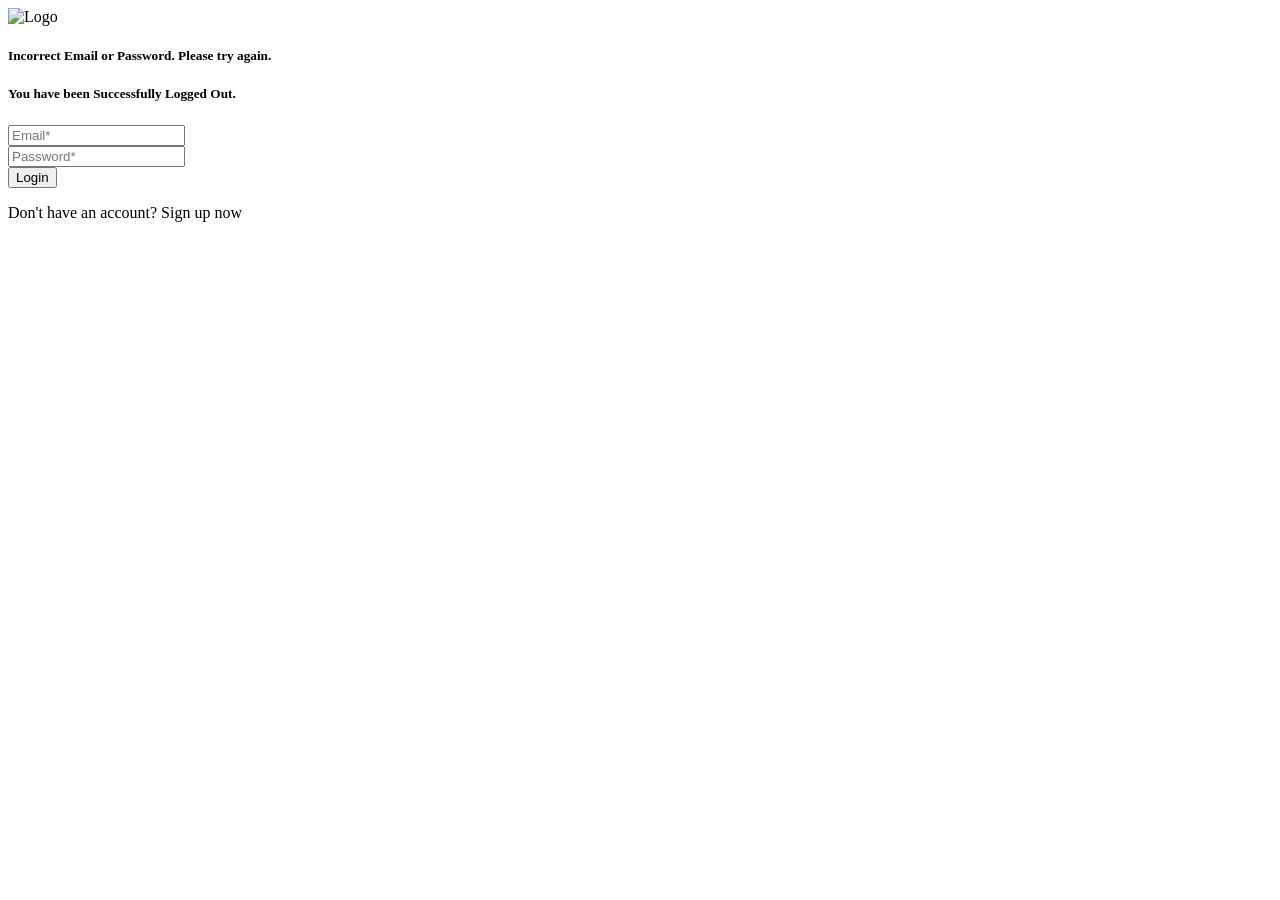
<file: SPEECHEMOTIONRECOGNITIONSYSTEM/src/main/resources/templates/login.html>
<!DOCTYPE html>
<html lang="en">

<head>
    <!-- ========== Meta Tags ========== -->
    <meta charset="utf-8">
    <meta http-equiv="X-UA-Compatible" content="IE=edge">
    <meta name="viewport" content="width=device-width, initial-scale=1">
    <meta name="description" content="Anada - Data Science & Analytics Template">

    <!-- ========== Page Title ========== -->
    <title>Anada - Data Science & Analytics Template</title>

    <!-- ========== Favicon Icon ========== -->
   <link rel="shortcut icon" th:href="@{assets/user/img/favicon.png}" type="image/x-icon">

    <!-- ========== Start Stylesheet ========== -->
    <link th:href="@{assets/user/css/bootstrap.min.css}" rel="stylesheet" />
    <link th:href="@{assets/user/css/font-awesome.min.css}" rel="stylesheet" />
    <link th:href="@{assets/user/css/themify-icons.css}" rel="stylesheet" />
    <link th:href="@{assets/user/css/flaticon-set.css}" rel="stylesheet" />
    <link th:href="@{assets/user/css/magnific-popup.css}" rel="stylesheet" />
    <link th:href="@{assets/user/css/owl.carousel.min.css}" rel="stylesheet" />
    <link th:href="@{assets/user/css/owl.theme.default.min.css}" rel="stylesheet" />
    <link th:href="@{assets/user/css/animate.css}" rel="stylesheet" />
    <link th:href="@{assets/user/css/bootsnav.css}" rel="stylesheet" />
    <link th:href="@{assets/user/css/style.css}" rel="stylesheet">
    <link th:href="@{assets/user/css/responsive.css}" rel="stylesheet" />
    <!-- ========== End Stylesheet ========== -->

    <!-- HTML5 shim and Respond.js for IE8 support of HTML5 elements and media queries -->
    <!-- WARNING: Respond.js doesn't work if you view the page via file:// -->
    <!--[if lt IE 9]>
      <script src="assets/js/html5/html5shiv.min.js"></script>
      <script src="assets/js/html5/respond.min.js"></script>
    <![endif]-->

    <!-- ========== Google Fonts ========== -->
    <link href="https://fonts.googleapis.com/css2?family=Nunito:wght@200;300;400;600;700;800&display=swap" rel="stylesheet">

</head>

<body class="bg-gradient">

    <!-- Start Login 
    ============================================= -->
    <div class="login-area">
        <div class="container">
            <div class="row">
                <div class="col-lg-4 offset-lg-4">
                    <div class="login-box">
                        <div class="login">
                            <div class="content">
                                <a th:href="@{'/'}"><img th:src="@{assets/user/img/logo.png}" alt="Logo"></a>
                                <form action="userLogin"  method="post">
                        <th:block th:if="${param.error}">
								<h5 class="fw-bold text-danger text-center" id="errorMessage">
									Incorrect Email or Password. Please try again.
									</h6>
							</th:block>
							<th:block th:if="${param.logout}">
								<h5 class="fw-bold text-danger text-center" id="logoutMessage">
									You have been Successfully Logged Out.
									</h6>
							</th:block>
                                    <div class="row">
                                        <div class="col-lg-12 col-md-12">
                                            <div class="form-group">
                                                <i class="fas fa-envelope-open"></i> <input name="username" class="form-control" placeholder="Email*" type="email" required>
                                            </div>
                                        </div>
                                    </div>
                                    <div class="row">
                                        <div class="col-lg-12 col-md-12">
                                            <div class="form-group">
                                                <i class="fas fa-lock"></i> <input class="form-control" name="password" placeholder="Password*" type="password" required>
                                            </div>
                                        </div>
                                    </div>
                                    <div class="col-lg-12 col-md-12">
                                        <div class="row">
                                            <button type="submit">
                                                Login
                                            </button>
                                        </div>
                                    </div>
                                </form>
                                <div class="sign-up">
                                    <p>
                                        Don't have an account? <a th:href="@{'/signup'}">Sign up now</a>
                                    </p>
                                </div>
                            </div>
                        </div>
                    </div>
                </div>
            </div>
        </div>
    </div>
    <!-- End Login -->

    <script th:src="@{assets/user/js/jquery-1.12.4.min.js}"></script>
    <script th:src="@{assets/user/js/popper.min.js}"></script>
    <script th:src="@{assets/user/js/bootstrap.min.js}"></script>
    <script th:src="@{assets/user/js/equal-height.min.js}"></script>
    <script th:src="@{assets/user/js/jquery.appear.js}"></script>
    <script th:src="@{assets/user/js/jquery.easing.min.js}"></script>
    <script th:src="@{assets/user/js/jquery.magnific-popup.min.js}"></script>
    <script th:src="@{assets/user/js/modernizr.custom.13711.js}"></script>
    <script th:src="@{assets/user/js/owl.carousel.min.js}"></script>
    <script th:src="@{assets/user/js/wow.min.js}"></script>
    <script th:src="@{assets/user/js/progress-bar.min.js}"></script>
    <script th:src="@{assets/user/js/isotope.pkgd.min.js}"></script>
    <script th:src="@{assets/user/js/imagesloaded.pkgd.min.js}"></script>
    <script th:src="@{assets/user/js/count-to.js}"></script>
    <script th:src="@{assets/user/js/YTPlayer.min.js}"></script>
    <script th:src="@{assets/user/js/circle-progress.js}"></script>
    <script th:src="@{assets/user/js/bootsnav.js}"></script>
    <script th:src="@{assets/user/js/main.js}"></script>

</body>
</html>
</file>
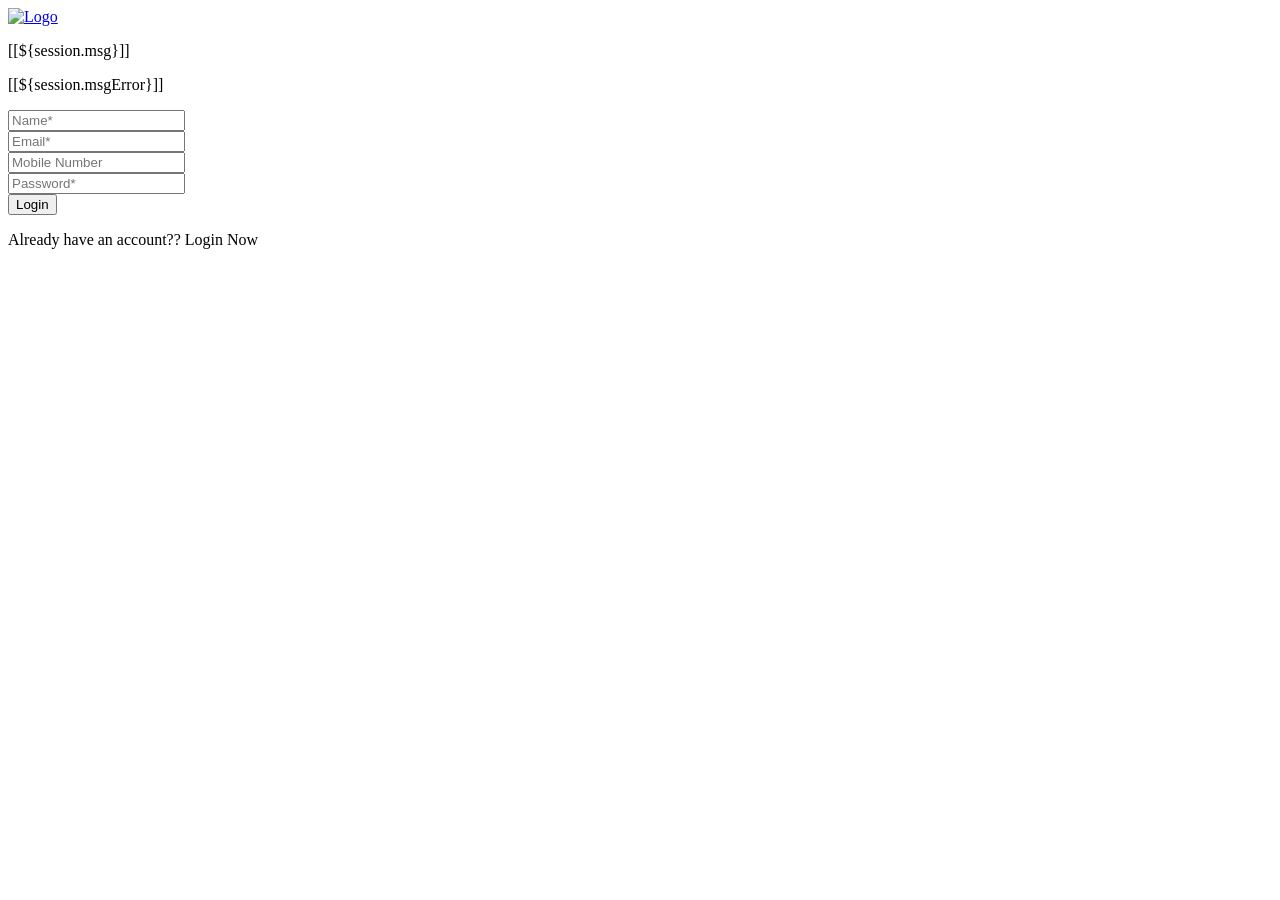
<file: SPEECHEMOTIONRECOGNITIONSYSTEM/src/main/resources/templates/register.html>
<!DOCTYPE html>
<html lang="en">

<head>
    <!-- ========== Meta Tags ========== -->
    <meta charset="utf-8">
    <meta http-equiv="X-UA-Compatible" content="IE=edge">
    <meta name="viewport" content="width=device-width, initial-scale=1">
    <meta name="description" content="Anada - Data Science & Analytics Template">

    <!-- ========== Page Title ========== -->
    <title>Anada - Data Science & Analytics Template</title>

       <link rel="shortcut icon" th:href="@{assets/user/img/favicon.png}" type="image/x-icon">

    <!-- ========== Start Stylesheet ========== -->
    <link th:href="@{assets/user/css/bootstrap.min.css}" rel="stylesheet" />
    <link th:href="@{assets/user/css/font-awesome.min.css}" rel="stylesheet" />
    <link th:href="@{assets/user/css/themify-icons.css}" rel="stylesheet" />
    <link th:href="@{assets/user/css/flaticon-set.css}" rel="stylesheet" />
    <link th:href="@{assets/user/css/magnific-popup.css}" rel="stylesheet" />
    <link th:href="@{assets/user/css/owl.carousel.min.css}" rel="stylesheet" />
    <link th:href="@{assets/user/css/owl.theme.default.min.css}" rel="stylesheet" />
    <link th:href="@{assets/user/css/animate.css}" rel="stylesheet" />
    <link th:href="@{assets/user/css/bootsnav.css}" rel="stylesheet" />
    <link th:href="@{assets/user/css/style.css}" rel="stylesheet">
    <link th:href="@{assets/user/css/responsive.css}" rel="stylesheet" />
    <!-- ========== End Stylesheet ========== -->

    <!-- HTML5 shim and Respond.js for IE8 support of HTML5 elements and media queries -->
    <!-- WARNING: Respond.js doesn't work if you view the page via file:// -->
    <!--[if lt IE 9]>
      <script src="assets/js/html5/html5shiv.min.js"></script>
      <script src="assets/js/html5/respond.min.js"></script>
    <![endif]-->

    <!-- ========== Google Fonts ========== -->
    <link href="https://fonts.googleapis.com/css2?family=Nunito:wght@200;300;400;600;700;800&display=swap" rel="stylesheet">

</head>

<body class="bg-gradient">

    <!-- Start Login 
    ============================================= -->
    <div class="login-area">
        <div class="container">
            <div class="row">
                <div class="col-lg-4 offset-lg-4">
                    <div class="login-box">
                        <div class="login">
                            <div class="content">
                                <a href="index.html"><img th:src="@{assets/user/img/logo.png}" alt="Logo"></a>
                                <form action="saveUser" method="post">
                        	<th:block th:if="${session.msg}">
								<p class="text-center fw-bold text-success" id="successMessage">
									[[${session.msg}]]</p>
							</th:block>

							<th:block th:if="${session.msgError}">
								<p class="text-center fw-bold text-danger" id="existMessage">
									[[${session.msgError}]]</p>
							</th:block>
                                    <div class="row">
                                        <div class="col-lg-12 col-md-12">
                                            <div class="form-group">
                                                <i class="fas fa-user"></i> <input class="form-control" placeholder="Name*" type="text" name="name" required>
                                            </div>
                                        </div>
                                    </div>
                                    <div class="row">
                                        <div class="col-lg-12 col-md-12">
                                            <div class="form-group">
                                                <i class="fas fa-envelope-open"></i> <input class="form-control" placeholder="Email*" name="email" type="email" required>
                                            </div>
                                        </div>
                                    </div>
                                     <div class="row">
                                        <div class="col-lg-12 col-md-12">
                                            <div class="form-group">
                                                <i class="fas fa-envelope-open"></i> <input class="form-control" placeholder="Mobile Number" name="mobile" type="number" required>
                                            </div>
                                        </div>
                                    </div>
                                    <div class="row">
                                        <div class="col-lg-12 col-md-12">
                                            <div class="form-group">
                                                <i class="fas fa-lock"></i> <input class="form-control" name="password" placeholder="Password*" type="password" required>
                                            </div>
                                        </div>
                                    </div>
                    
                                    <div class="col-lg-12 col-md-12">
                                        <div class="row">
                                            <button type="submit">
                                                Login
                                            </button>
                                        </div>
                                    </div>
                                </form>
                                <div class="sign-up">
                                    <p>
                                        Already have an account?? <a th:href="@{'/signin'}">Login Now</a>
                                    </p>
                                </div>
                            </div>
                        </div>
                    </div>
                </div>
            </div>
        </div>
    </div>
    <!-- End Login -->

    <!-- jQuery Frameworks
    ============================================= -->
    <script th:src="@{assets/user/js/jquery-1.12.4.min.js}"></script>
    <script th:src="@{assets/user/js/popper.min.js}"></script>
    <script th:src="@{assets/user/js/bootstrap.min.js}"></script>
    <script th:src="@{assets/user/js/equal-height.min.js}"></script>
    <script th:src="@{assets/user/js/jquery.appear.js}"></script>
    <script th:src="@{assets/user/js/jquery.easing.min.js}"></script>
    <script th:src="@{assets/user/js/jquery.magnific-popup.min.js}"></script>
    <script th:src="@{assets/user/js/modernizr.custom.13711.js}"></script>
    <script th:src="@{assets/user/js/owl.carousel.min.js}"></script>
    <script th:src="@{assets/user/js/wow.min.js}"></script>
    <script th:src="@{assets/user/js/progress-bar.min.js}"></script>
    <script th:src="@{assets/user/js/isotope.pkgd.min.js}"></script>
    <script th:src="@{assets/user/js/imagesloaded.pkgd.min.js}"></script>
    <script th:src="@{assets/user/js/count-to.js}"></script>
    <script th:src="@{assets/user/js/YTPlayer.min.js}"></script>
    <script th:src="@{assets/user/js/circle-progress.js}"></script>
    <script th:src="@{assets/user/js/bootsnav.js}"></script>
    <script th:src="@{assets/user/js/main.js}"></script>

</body>
</html>
</file>
